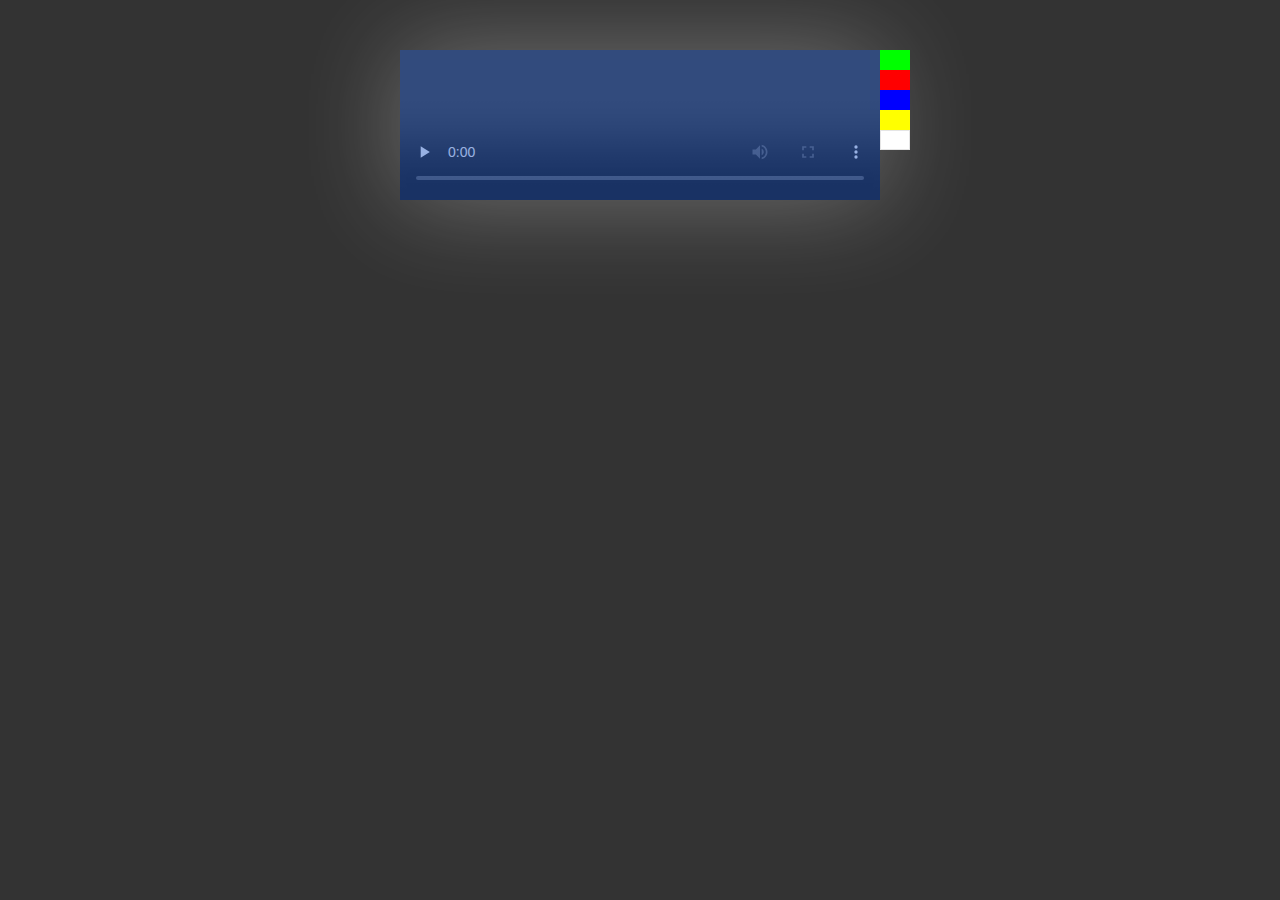
<file: video.html>
<!DOCTYPE html>
<html lang="en">
    <head>
        <title></title>
        <meta charset="UTF-8">
        <meta name="viewport" content="width=device-width, initial-scale=1">
        <style>
                body {
                    background-color: #333;
                    }
                    
                    .video-container {
                    position: relative;
                    margin: 50px auto 0;
                    -webkit-box-shadow: 0 0 100px 0 rgba(255,255,255,.3);
                    -moz-box-shadow: 0 0 100px 0 rgba(255,255,255,.3);
                    box-shadow: 0 0 100px 0 rgba(255,255,255,.3);
                    }
                    
                    .video-container .video-filter {
                    position: absolute;
                    top: 0;
                    width: 100%;
                    height: 100%;
                    z-index: 9999;
                    pointer-events: none; /*Unofficial and Won't Validate*/
                    background-color: rgba(50,100,200,.5)
                    }
                    
                    .video-container .video-filter-controls {
                    position: absolute;
                    right: -30px;
                    top: 0;
                    width: 30px;
                    height: auto;
                    background-color: orange;
                    }
                    
                    .video-container .video-filter-controls .green {
                    background-color: #00FF00;
                    }
                    .video-container .video-filter-controls .red {
                    background-color: #FF0000;
                    }
                    .video-container .video-filter-controls .blue {
                    background-color: #0000FF;
                    }
                    .video-container .video-filter-controls .yellow {
                    background-color: #FFFF00;
                    }
                    .video-container .video-filter-controls .clear {
                    background-color: #fff;
                    -webkit-box-sizing: border-box;
                    -moz-box-sizing: border-box;
                    box-sizing: border-box;
                    border: 1px solid rgba(0,0,0,.1);
                    }
                    
                    .video-container .video-filter-controls span {
                    display: block;
                    width: 100%;
                    height: 20px;
                    }
        </style>
        <script src="//cdnjs.cloudflare.com/ajax/libs/jquery/2.1.3/jquery.min.js"></script>
    </head>
    <body>
        <video width="480" height="auto" controls preload="none">
            <source src="img/vid-480w.mp4" type="video/mp4">
            Your browser does not support the video tag.
        </video>
        <script>
            /*
Created By:
http://www.html5andbeyond.com
*/

$(document).ready(function(){

    $('video').wrap('<div class="video-container"></div>');
    
    $('.video-container').css({
    'width':$('.video-container video').width(),
    'height':$('.video-container video').height()
    });
    
    $('.video-container').append('<div class="video-filter-controls"><span class="green" data-color-filter="rgba(0,255,0,.3)"></span><span class="red" data-color-filter="rgba(255,0,0,.3)"></span><span class="blue" data-color-filter="rgba(0,0,255,.3)"></span><span class="yellow" data-color-filter="rgba(255,255,0,.3)"></span><span class="clear" data-color-filter="rgba(255,255,255,0)"></span></div><div class="video-filter"></div>')
    
    $('.video-container .video-filter-controls span').on('click',function(){
    $('.video-container .video-filter').css('background-color', $(this).attr('data-color-filter'));
    });
    
    });
        </script>
    </body>
</html>
</file>
